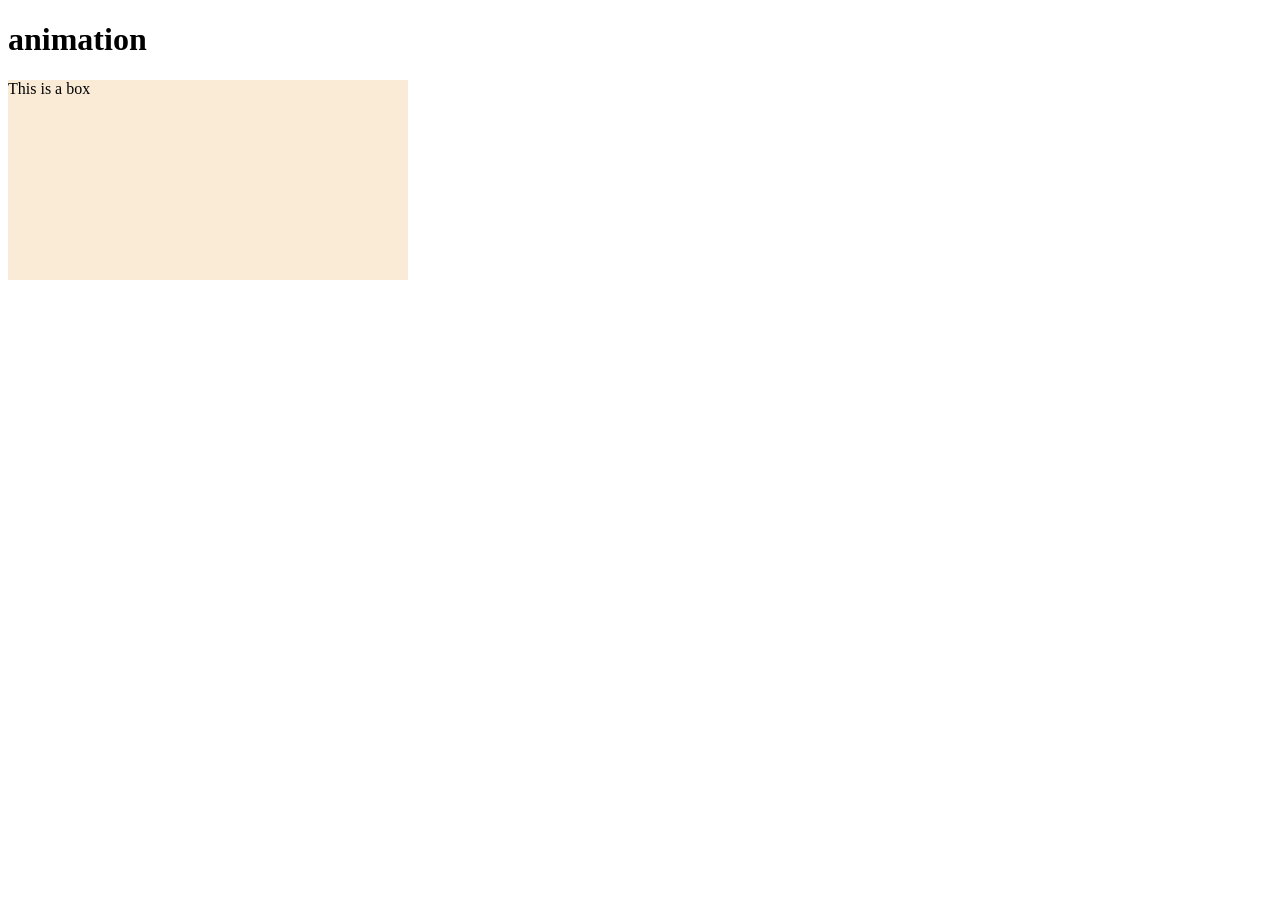
<file: CSS/animations/index.html>
<!DOCTYPE html>
<html lang="en">
<head>
    <meta charset="UTF-8">
    <meta name="viewport" content="width=device-width, initial-scale=1.0">
    <title>animation</title>
    <link rel="stylesheet" href="style.css">
</head>
<body>

    <h1>animation</h1>
    <div class="box">This is a box</div>
    
</body>
</html>
</file>
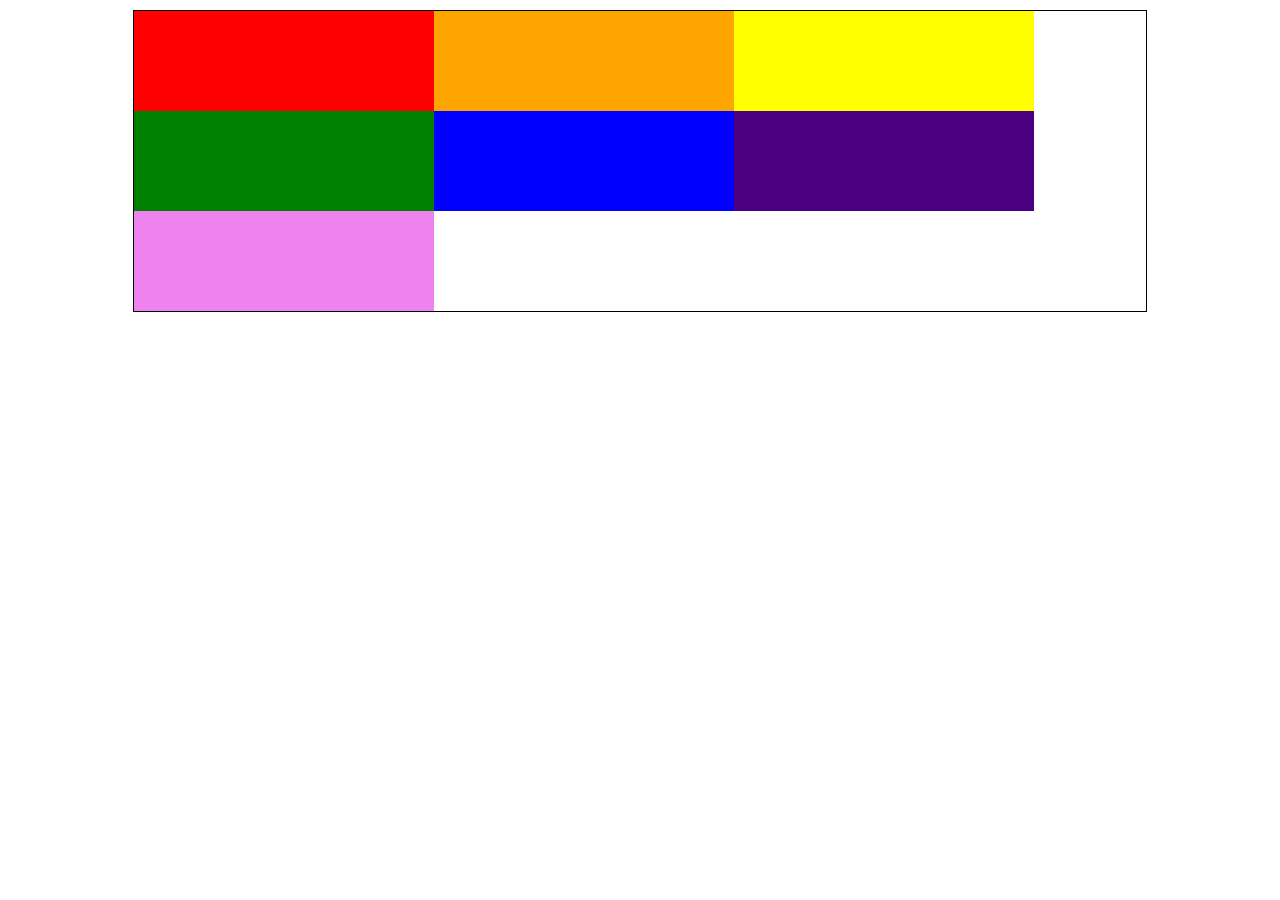
<file: CSS/flexbox/index.html>
<!DOCTYPE html>
<html lang="en">
<head>
    <meta charset="UTF-8">
    <meta name="viewport" content="width=device-width, initial-scale=1.0">
    <title>FlexBOX</title>
    <link rel="stylesheet" href="style.css">
</head>
<body>

    <div class="container">
        <div style="background-color:red ;"></div>
        <div style="background-color: orange;"></div>
        <div style="background-color: yellow;"></div>
        <div style="background-color: green;"></div>
        <div style="background-color: blue;"></div>
        <div style="background-color: indigo;"></div>
        <div style="background-color: violet;"></div>
    </div>

    
</body>
</html>
</file>
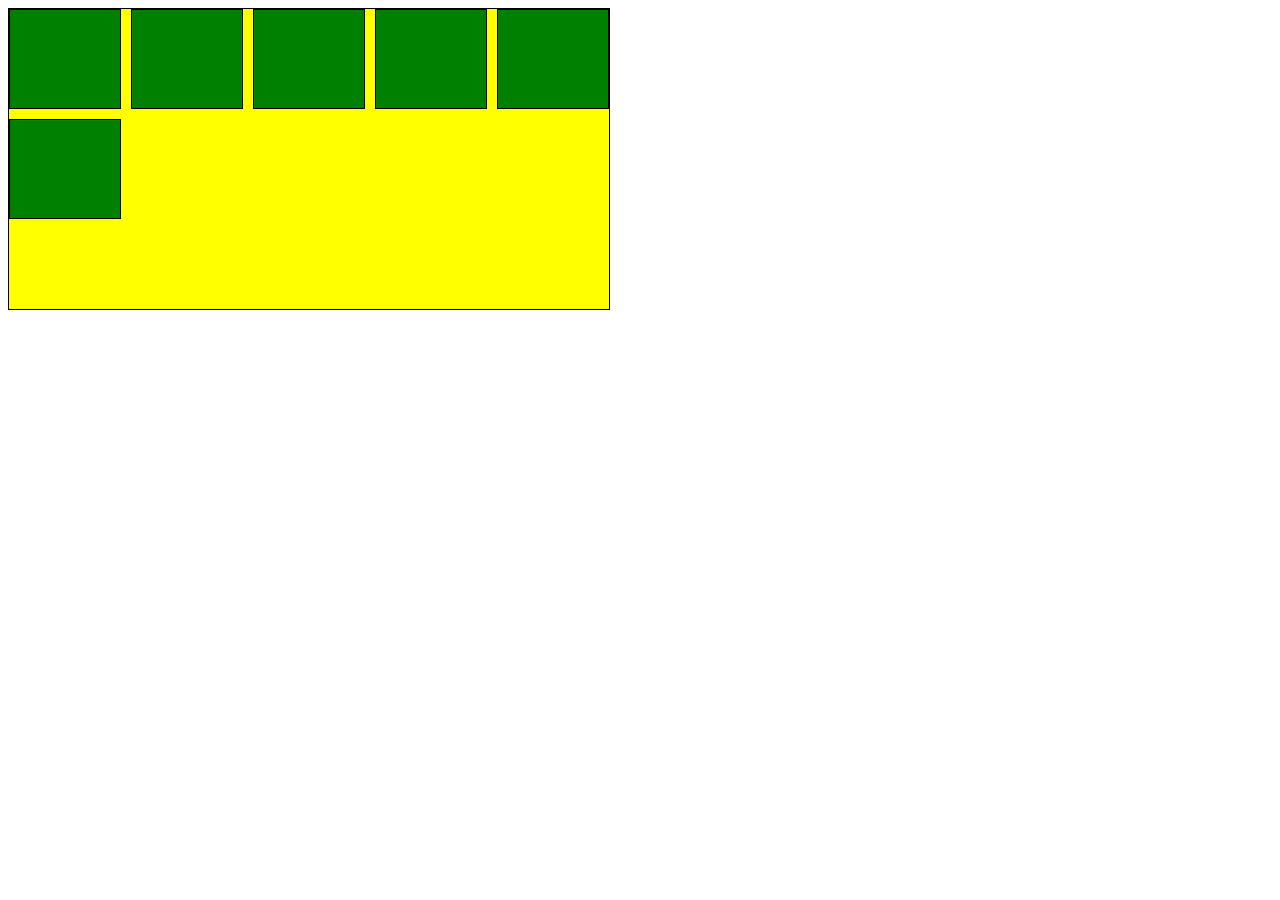
<file: CSS/grid/index.html>
<!DOCTYPE html>
<html lang="en">
<head>
    <meta charset="UTF-8">
    <meta name="viewport" content="width=device-width, initial-scale=1.0">
    <title>grid - CSS</title>
    <link rel="stylesheet" href="style.css">
</head>
<body>

    <div class="container">
        <div class="item"></div>
        <div class="item"></div>
        <div class="item"></div>
        <div class="item"></div>
        <div class="item"></div>
        <div class="item"></div>
    </div>
    
</body>
</html>
</file>
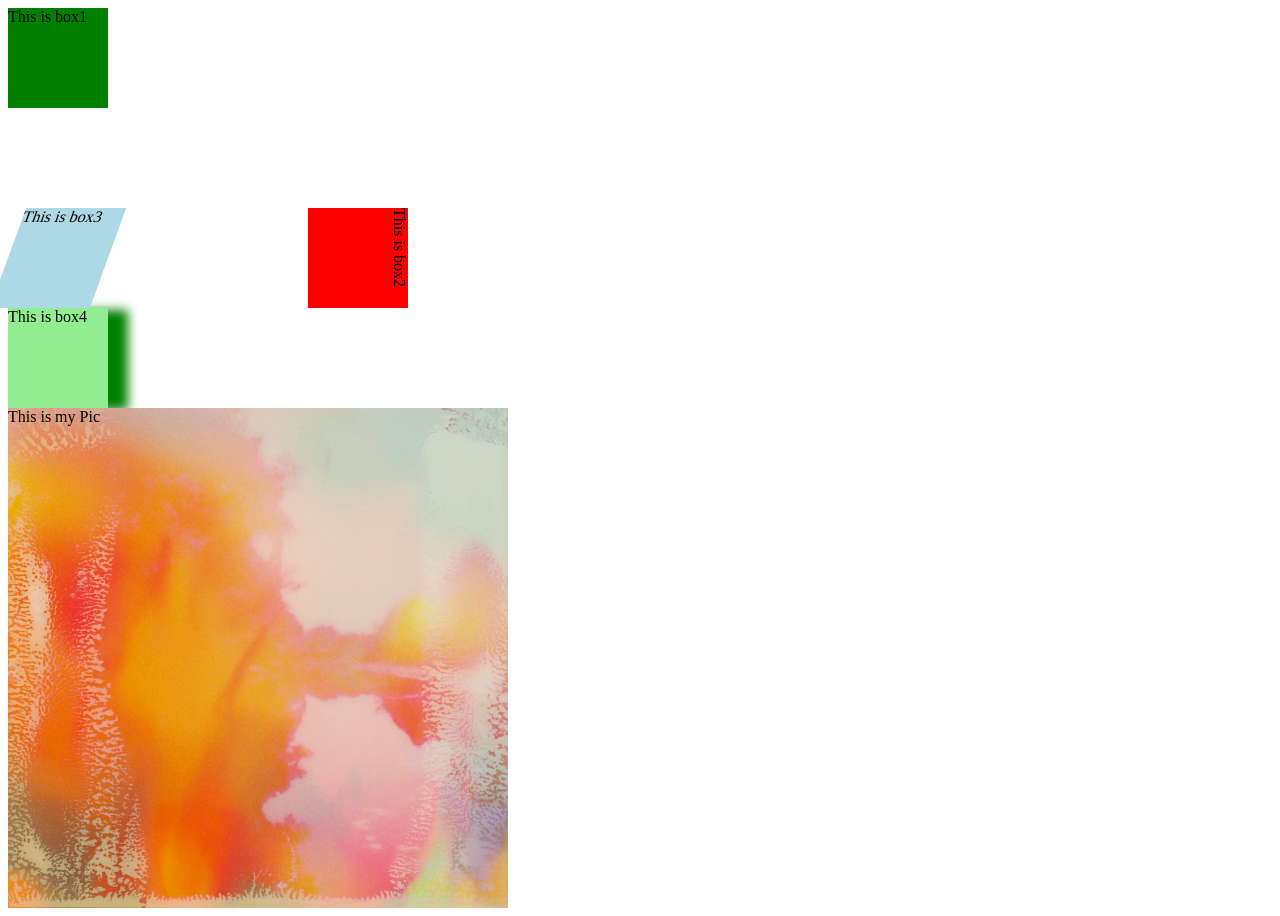
<file: CSS/part4/index.html>
<!DOCTYPE html>
<html lang="en">
  <head>
    <meta charset="UTF-8" />
    <meta http-equiv="X-UA-Compatible" content="IE=edge" />
    <meta name="viewport" content="width=device-width, initial-scale=1.0" />
    <title>CSS Assignment</title>
    <link rel="stylesheet" href="style.css" />
  </head>
  <body>
    <div id="box1">This is box1</div>
    <div id="box2">This is box2</div>
    <div id="box3">This is box3</div>
    <div id="box4">This is box4</div>
    <div id="myPic">This is my Pic</div>
  </body>
</html>
</file>
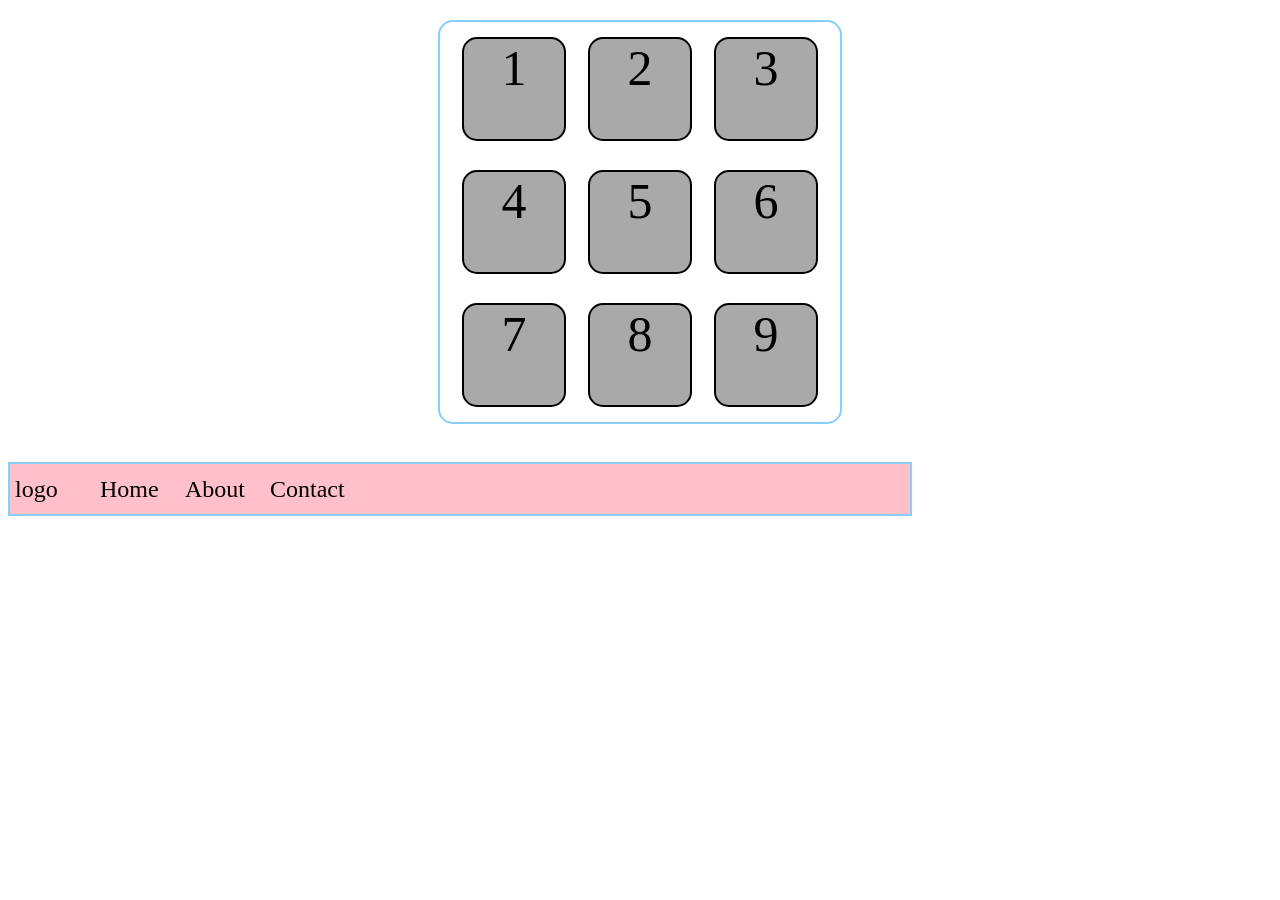
<file: CSS/part5/index.html>
<!DOCTYPE html>
<html lang="en">
<head>
    <meta charset="UTF-8">
    <meta name="viewport" content="width=device-width, initial-scale=1.0">
    <title>Document</title>
    <link rel="stylesheet" href="style.css">
</head>
<body>
    <div class="container">
        <div class="box">1</div>
        <div class="box">2</div>
        <div class="box">3</div>
        <div class="box">4</div>
        <div class="box">5</div>
        <div class="box">6</div>
        <div class="box">7</div>
        <div class="box">8</div>
        <div class="box">9</div>

    </div>

    <br>

    <div id="navbar">
        <a  class="option">logo</a>
        <a  class="option">Home</a>
        <a  class="option">About</a>
        <a  class="option">Contact</a>     
    </div>

</body>
</html>
</file>
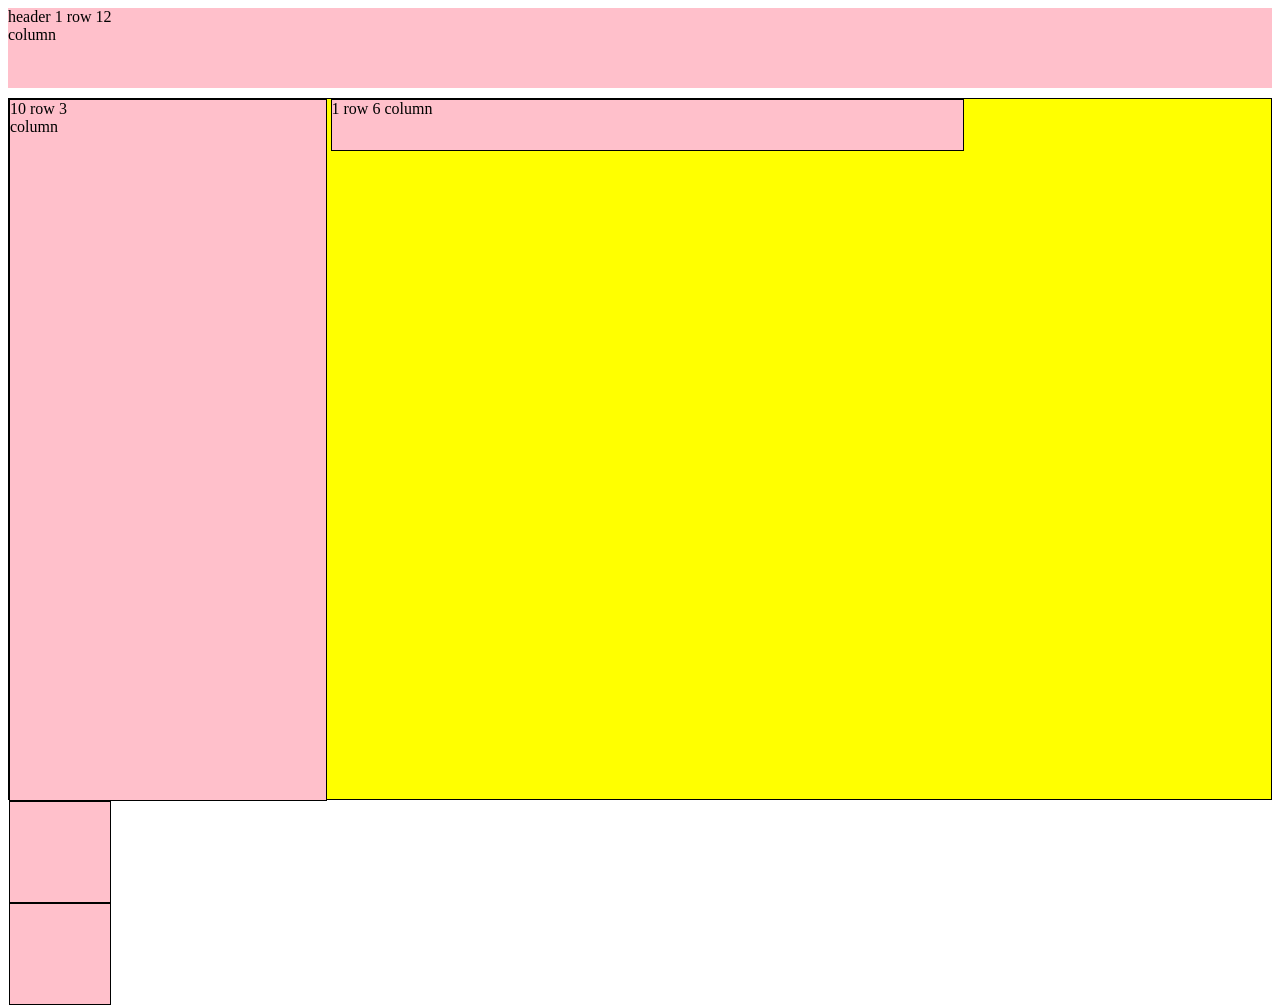
<file: CSS/part6/index.html>
<!DOCTYPE html>
<html lang="en">
<head>
    <meta charset="UTF-8">
    <meta name="viewport" content="width=device-width, initial-scale=1.0">
    <title>Grid Exam</title>
    <link rel="stylesheet" href="style.css">
</head>
<body>
    <div class="header">
       header 1 row 12 column
    </div>

    <div class="bodypart">
        <div class="sidebar">10 row 3 column</div>
        <div class="nav">1 row 6 column</div>
        <div class="main"></div>
        <div class="ads"></div>
    </div>
</body>
</html>
</file>
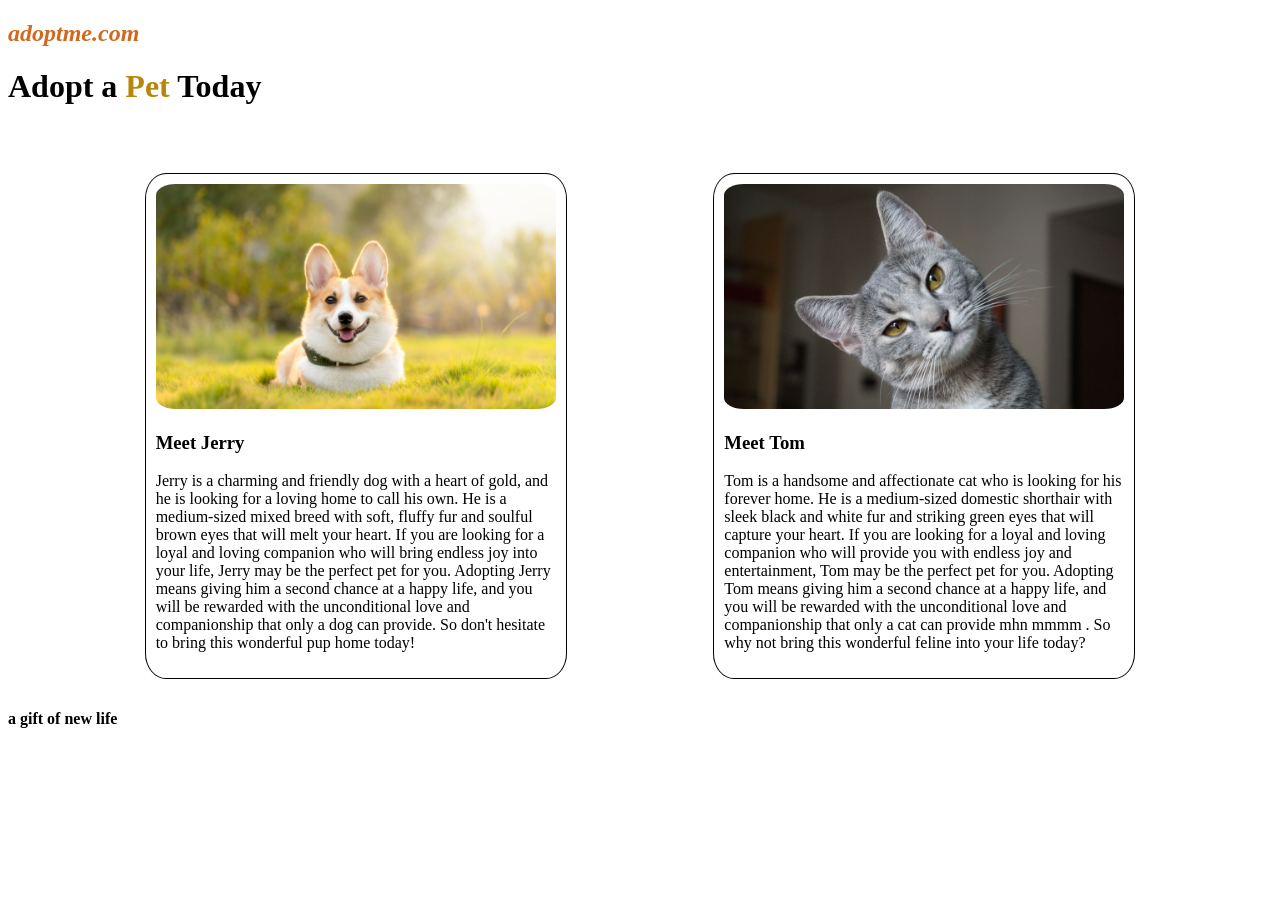
<file: CSS/pet adoption/index.html>
<!DOCTYPE html>
<html lang="en">
  <head>
    <meta charset="UTF-8" />
    <meta http-equiv="X-UA-Compatible" content="IE=edge" />
    <meta name="viewport" content="width=device-width, initial-scale=1.0" />
    <title>CSS</title>
    <link rel="stylesheet" href="style.css" />
  </head>
  <body>
    <h2><i>adoptme.com</i></h2>
    <h1>Adopt a <span>Pet</span> Today</h1>
    <br /><br />
    <div id="pets">
      <div class="card">
        <img src="dog.jpg" alt="jerry" />
        <h3>Meet Jerry</h3>
        <p>
          Jerry is a charming and friendly dog with a heart of gold, and he is
          looking for a loving home to call his own. He is a medium-sized mixed
          breed with soft, fluffy fur and soulful brown eyes that will melt your
          heart. If you are looking for a loyal and loving companion who will
          bring endless joy into your life, Jerry may be the perfect pet for
          you. Adopting Jerry means giving him a second chance at a happy life,
          and you will be rewarded with the unconditional love and companionship
          that only a dog can provide. So don't hesitate to bring this wonderful
          pup home today!
        </p>
      </div>
      <div class="card">
        <img src="cat.jpg" alt="tom" />
        <h3>Meet Tom</h3>
        <p>
          Tom is a handsome and affectionate cat who is looking for his forever
          home. He is a medium-sized domestic shorthair with sleek black and
          white fur and striking green eyes that will capture your heart. If you
          are looking for a loyal and loving companion who will provide you with
          endless joy and entertainment, Tom may be the perfect pet for you.
          Adopting Tom means giving him a second chance at a happy life, and you
          will be rewarded with the unconditional love and companionship that
          only a cat can provide mhn mmmm . So why not bring this wonderful
          feline into your life today?
        </p>
      </div>
    </div>
    <h4>a gift of new life</h4>
  </body>
</html>
</file>
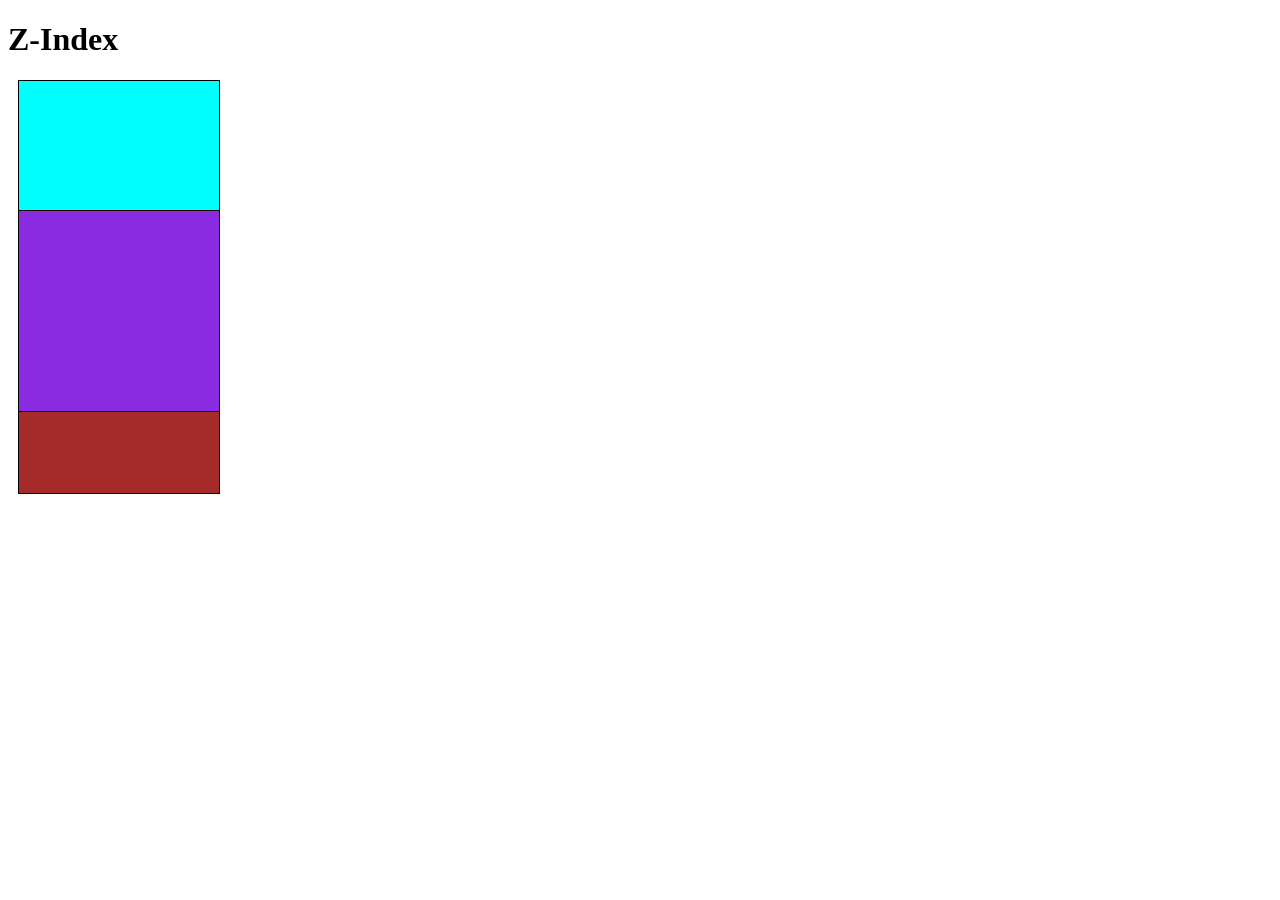
<file: CSS/zIndex/index.html>
<!DOCTYPE html>
<html lang="en">
<head>
    <meta charset="UTF-8">
    <meta name="viewport" content="width=device-width, initial-scale=1.0">
    <title>Z-Index</title>
    <link rel="stylesheet" href="style.css">
</head>
<body>
    <h1>Z-Index</h1>

    <div class="one"></div>
    <div class="two"></div>
    <div class="three"></div>
</body>
</html>
</file>
<file: CSS/animations/style.css>
.box{
    width: 400px;
    height: 200px;
    background-color: antiquewhite;
    /* animation-name: boxWidth, fontAnimation;
    animation-duration: 2s;
    animation-delay: 0;
    animation-timing-function: ease-in-out;
    animation-iteration-count: 7;
    animation-direction: alternate; */

    animation: bgColor 5s ease-in 0s infinite normal;
}

@keyframes fontAnimation{
    form{ font-size:12px; }
    to{font-size:35px;}
}

@keyframes boxWidth{
    form{
        width:50px;
        background-color: antiquewhite;
    }
    to{
        width:500px;
        background-color: green;
        border-radius: 50%;
        font-size:35px;
    }
}

@keyframes bgColor{
    0%{
        background-color: aliceblue;
    }
     40%{
        background-color:aqua;
    }

    75%{
        background-color: blue;
    }

    100%{
        background-color: brown;
    }
}
</file>
<file: CSS/flexbox/style.css>
.container{
    width: 80%;
    height: 300px;
    border: 1px solid black;
    margin: 10px auto;
    display: flex;
    flex-direction: row;
    justify-content: flex-start;
    flex-wrap: wrap;
    align-items: flex-start;

    
}

.container div{
    width: 300px;
    height: 100px;
}
</file>
<file: CSS/grid/style.css>
.container{
    height: 300px;
    width:600px;
    background-color: yellow;
    border: 1px solid black;
    display: grid;
    grid-template-rows: 100px 100px 100px;
    grid-template-columns: repeat(5,1fr);
    row-gap: 10px;
    column-gap: 10px;
}

.item{
    /* height: 50px;
    width: 100px; */
    background-color: green;
    border: 1px solid black;

}
</file>
<file: CSS/part4/style.css>
/* Qs1. Add a 2s transition on box1 for width changes.
       It should have 'ease-in' speed curve & 0.5s delay  */

#box1 {
  width: 100px;
  height: 100px;
  background: green;
  transition: 2s;
  transition-delay:0.5s;
  transition-timing-function: ease-in;
}

#box1:hover {
  width: 600px;
}

/* Qs2. Using transform, move box2 200px to the right  & 
        200px down. Also rotate it 90deg.*/

#box2 {
  width: 100px;
  height: 100px;
  background: red;
  transform: translate(300px, 100px) rotate(90deg);
}

/* Qs3. Using transform, skew box3 20deg along the x axis.*/

#box3 {
  width: 100px;
  height: 100px;
  background: lightblue;
  transform: skew(-20deg);
  
}

/* Qs4. Set a 2px horizontal & 2px vertical, green shadow 
        for box4, with a 5px blur radius.*/

#box4 {
  width: 100px;
  height: 100px;
  background: lightgreen;
  box-shadow:20px 2px 10px green;
}

/* Qs5. Set Your picture or any picture as the background of the div
        "myPic". Also, set transparency of this div to 50%. */

#myPic {
  width: 200px;
  height: 200px;
  background: pink;
  background-image: url("premium_photo.avif");
  /* opacity: 0.5; */
  background-size: contain;
  width: 500px;
  height: 500px;
}
</file>
<file: CSS/part5/style.css>
.container{
width: 400px;
height: 400px;
border: 2px solid lightskyblue;
border-radius: 15px;
margin:20px auto;
display: flex;
flex-wrap: wrap;
flex-direction:row;
justify-content: space-evenly;
/* padding-top: 20px; */
/* font-size:50px; */
align-items: center;

}


.container .box{
width: 100px;
height: 100px;
border: 2px solid black;
border-radius: 15px;
background-color: darkgray;
text-align: center;
 font-size:50px; 
}

#navbar{
width:900px;
height: 50px;
border: 2px solid lightskyblue;
background-color: pink;
display: flex;
justify-content: flex-start;
align-content: center;

}

.option{
    height: 50px;
    width: 80px;
    font-size: 24px;
    border-radius: 10px;
    margin-left: 5px;
    line-height: 50px;;
   

}
</file>
<file: CSS/part6/style.css>
.header{
    height: 80px;
    background-color: pink;
    display: grid;
    grid-template-rows: repeat(1,1fr);
    grid-template-columns: repeat(10,1fr);
    margin-bottom: 10px;
}

.bodypart{
    height: 700px;
    background-color: yellow;
    border: 1px solid black;

}


.sidebar,.nav, .main, .ads{
    background-color: pink;
    height: 100px;
    width: 100px;
    border: 1px solid black;
}

.sidebar{
    height: 700px;
    width:25%;
    background-color: pink;
     display: inline-grid;
    grid-template-rows: repeat(10, 1fr);
    grid-template-columns: repeat(3,1fr);    
   

}

.nav{
    height: 50px;
    width: 50%;
    background-color: pink;
    
    display: inline-grid;
    grid-template-rows: 1fr;
    grid-template-columns: repeat(6,1fr);

}
</file>
<file: CSS/pet adoption/style.css>
.card{
    width: 400px;
    border: 1px solid black;
    border-radius: 5%;
    padding: 10px;
    margin: 10px;
    
    
}

#pets{
  display: flex;
   justify-content: space-evenly;
    
}

img{
    width: 100%;
    border-radius: 5%;
}

h2 i{
    color:chocolate;
}

h1 span{
    color:darkgoldenrod;
}

@media(max-width:500px){

    #pets{
        flex-wrap: wrap;
    }

}
</file>
<file: CSS/zIndex/style.css>
div{
    width: 200px;
    height: 200px;
    border: 1px solid black;
    margin: 10px;
}

.one{
    background-color: aqua;
    position: relative;
    z-index: -1;
}

.two{
    background-color: blueviolet;
    position: absolute;
    top:200px;
    z-index: 0;
}

.three{
    background-color: brown;
}
</file>
